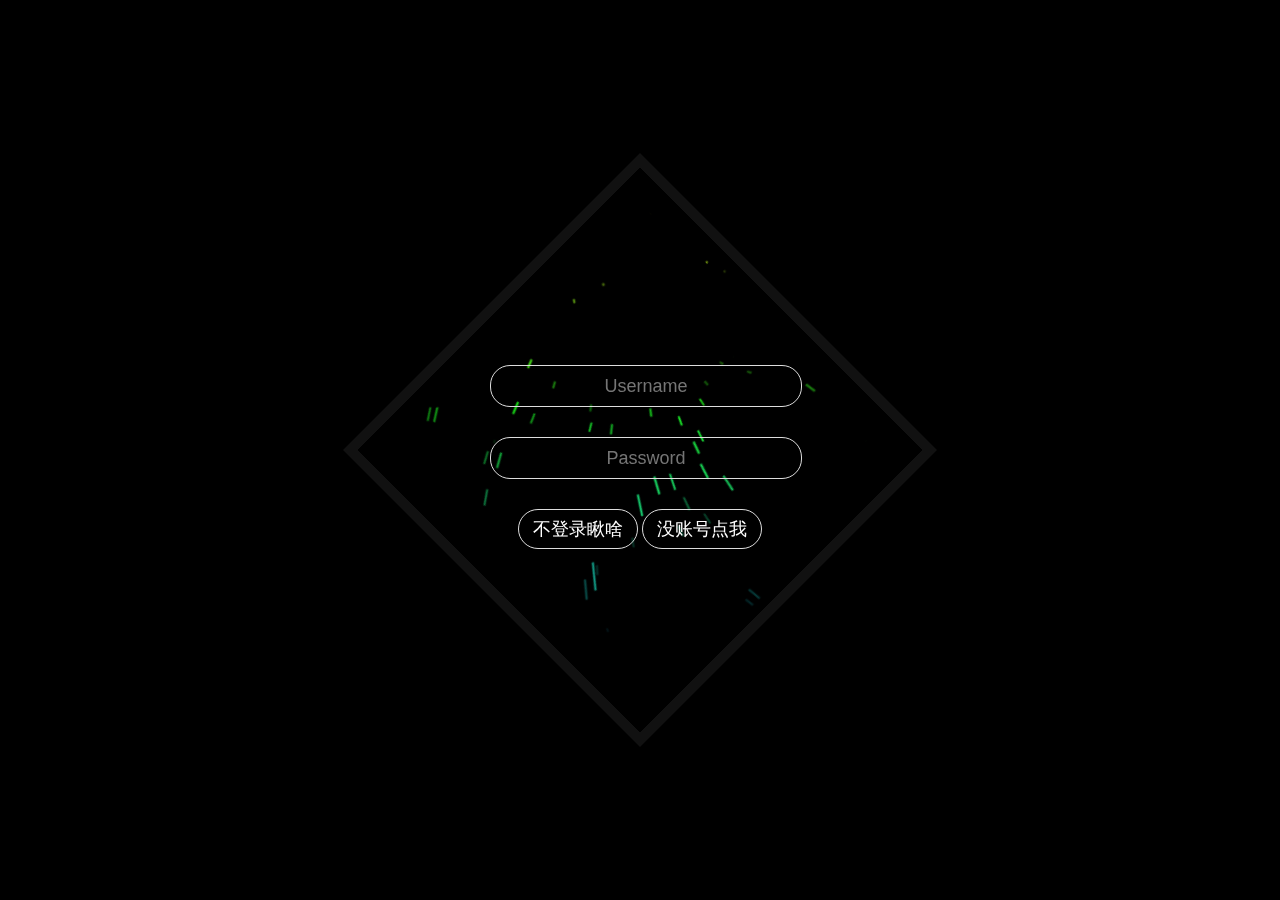
<file: login.html>
<!DOCTYPE html>
<html lang="en">
<head>
    <meta charset="UTF-8">
    <title>login</title>
    <link rel="stylesheet" href="css/login.css">
</head>
<body>
    <div class="login" id="login">
        <form action="">
            <input type="text" placeholder="Username">
            <input type="password" placeholder="Password">
            <input type="button" value="不登录瞅啥">
            <input type="button" value="没账号点我">
        </form>
    </div>
    <canvas></canvas>
    <script src='js/simplex-noise.min.js'></script>

    <script src="js/index.js"></script>
</body>
</html>
</file>
<file: css/login.css>
body {
    background: #000;
    overflow: hidden;
}
#login{
    width:300px;/**宽度**/
    height:300px;/**高度**/
    position:absolute;/**绝对定位**/
    left:50%;/**左边50%**/
    top:50%;/**顶部50%**/
    margin-top:-100px;/**上移-50%**/
    margin-left:-150px;/**左移-50%**/
    /*background-color: #dddddd;*/
    text-align: center;
    color: #ffffff;
    /*transform:rotate(45deg);*/
    /*-ms-transform:rotate(45deg); !* Internet Explorer *!*/
    /*-moz-transform:rotate(45deg); !* Firefox *!*/
    /*-webkit-transform:rotate(45deg); !* Safari 和 Chrome *!*/
    /*-o-transform:rotate(45deg); !* Opera *!*/
    z-index: 999;
}

#login input{
    height: 30px;
    width: 100%;
    margin: 15px auto;
    color: #ffffff;
    padding:5px;
    border-radius: 20px;
    border: 1px solid #dddddd;
    text-align: center;
    font-size: 18px;
    background-color: transparent;
    outline: none;
}
#login input[type='button']{
    width: 40%;
    height: 40px;
    color: #ffffff;
    font-weight: normal;
    font-family: 幼圆;
}
canvas {
    width:400px;/**宽度**/
    height:400px;/**高度**/
    position:absolute;/**绝对定位**/
    left:50%;/**左边50%**/
    top:50%;/**顶部50%**/
    margin-top:-200px;/**上移-50%**/
    margin-left:-200px;/**左移-50%**/
    bottom: 0;
    box-shadow: 0 0 0 10px #111;
    -webkit-transform: rotate(45deg);
    transform: rotate(45deg);
}
</file>
